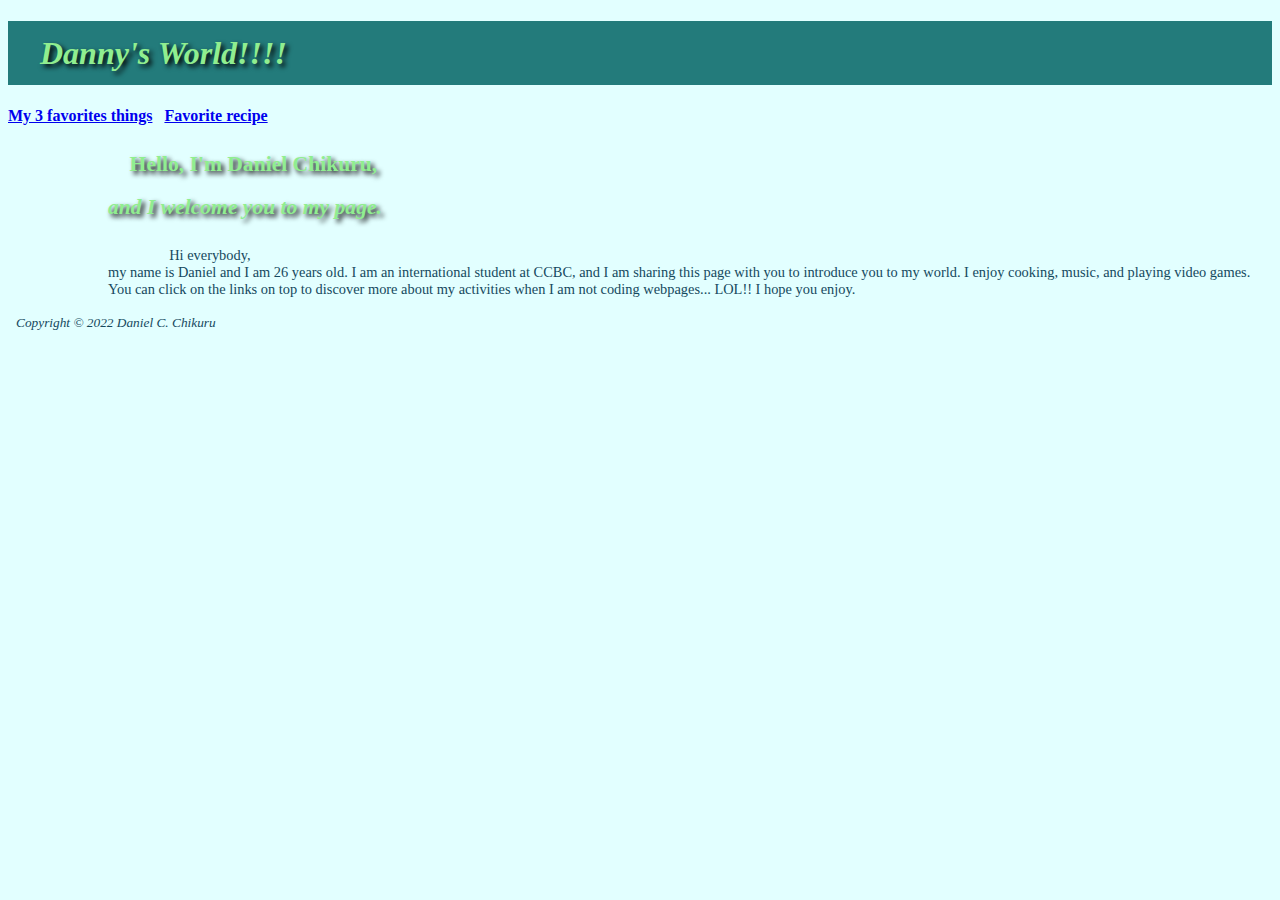
<file: index.html>
<!DOCTYPE html>
<html lang="en">
<head>
<title>Daniel's Website</title>
<meta charset="utf-8">
 <style>
body { background-color: #E2FFFF; color: #15495E; }
h1 { background-color: #237B7B; color: #E2FFFF; }
h2 { color: #237B7B; }
   h1 { text-transform: capitalize;
		color: #90EE90;
		line-height: 200%;
	 	font-family: Georgia, "Times New Roman", serif;
	 	text-indent: 1em;
	 	text-shadow: 3px 3px 5px #000000; }

h2 {color: #90EE90;
		line-height: 200%;
	 	font-family: Georgia, "Times New Roman", serif;
	 	text-indent: 1em;
	 	text-shadow: 3px 3px 5px #000000; }
main { font-size: .90em;
			text-indent: 3em;
			margin-left: 100px; }
footer { margin-top: 1px;
  margin-bottom: 1px;
  margin-right: 15px;
  margin-left: 8px;
  font-style: italic;
  clear: both; }
footer a:link { color: #00FFFF; }
footer a:visited { color: #90EE90; }
footer a:hover { color: #000000; }
  </style>
</head>
<body>
 <header>
   <h1><i>Danny's World!!!!</i></h1>
  </header>
<nav>
	<b>
    <a href="https://danielchikuru.github.io/CSIT121/Home.html">My 3 favorites things</a> &nbsp;
    <a href="https://danielchikuru.github.io/CSIT121/Lab4_MyFavoriteRecipe_edited.html">Favorite recipe</a>
	</b>
</nav>
<main>
      <h2>Hello, I'm Daniel Chikuru,<br><i>and I welcome you to my page.</i></h2>
 <p> &emsp; Hi everybody,<br>my name is Daniel and I am 26 years old. I am an international student at CCBC, and I am sharing this page with you to introduce you to my world. I enjoy cooking, music, and playing video games.<br>You can click on the links on top to discover more about my activities when I am not coding webpages... LOL!! I hope you enjoy.
 </p>
</main>
<footer>
<nav>
<small><i>Copyright &copy; 2022 Daniel C. Chikuru</i></small>
</nav>
</footer>
</body>
</html>
</file>
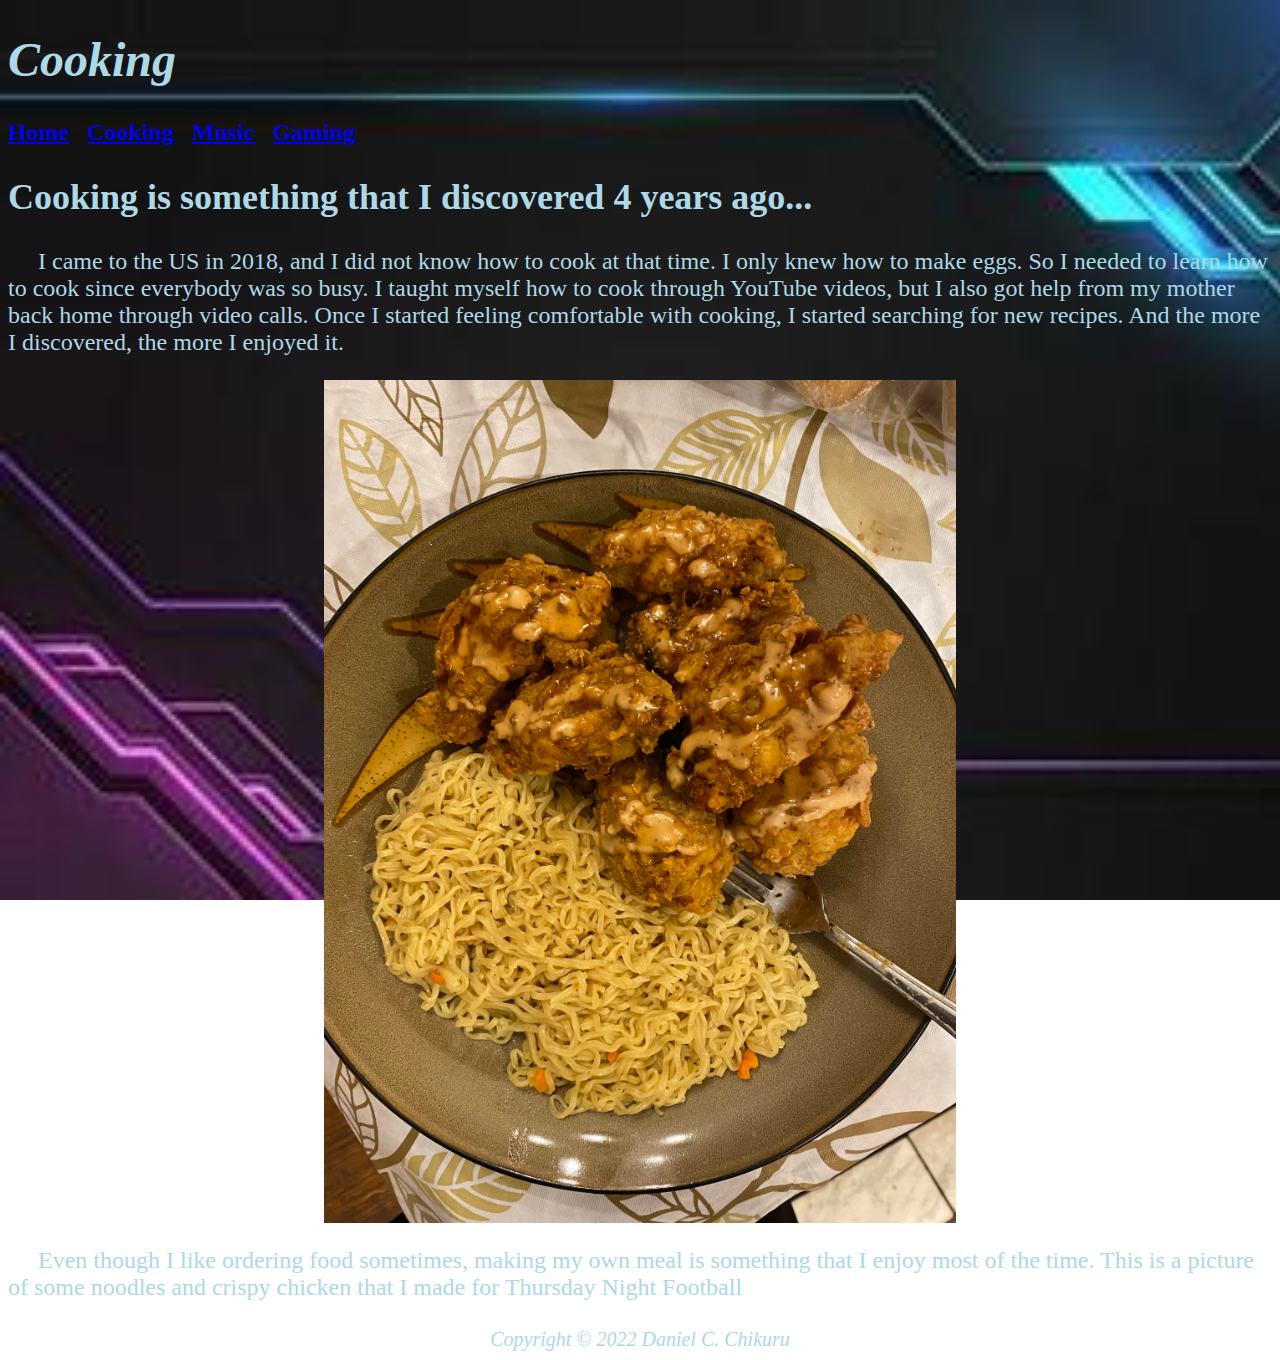
<file: Cooking.html>
<!DOCTYPE html>
<html lang="en">
<head>
<title>My Three things</title>
<meta charset="utf-8">
<link rel="icon" href="ckr.ico" type="image/x-icon">
<link rel="stylesheet" type="text/css" href="threethings2.css">
</head>
<body>
<header>
	<h1>Cooking</h1>
</header>
<nav>
	<b><a href="Home.html">Home</a>	&nbsp;
		<a href="Cooking.html">Cooking</a>	&nbsp;
		<a href="Music.html">Music</a>	&nbsp;
		<a href="Gaming.html">Gaming</a>
	</b>
</nav>
<main>
	<h2>Cooking is something that I discovered 4 years ago...</h2>
	<p> &emsp; I came to the US in 2018, and I did not know how to cook at that time. I only knew how to make eggs. So I needed to learn how to cook since everybody was so busy. I taught myself how to cook through YouTube videos, but I also got help from my mother back home through video calls. Once I started feeling comfortable with cooking, I started searching for new recipes. And the more I discovered, the more I enjoyed it.</p>
	<img src="picture6.jpeg" alt="My Three Things" height="403" width="310" class="center">
	<p> &emsp; Even though I like ordering food sometimes, making my own meal is something that I enjoy most of the time. This is a picture of some noodles and crispy chicken that I made for Thursday Night Football</p>
</main>

<footer>
<nav>
<small><i>Copyright &copy; 2022 Daniel C. Chikuru</i></small>
</nav>
</footer>
</body>
</html>
</file>
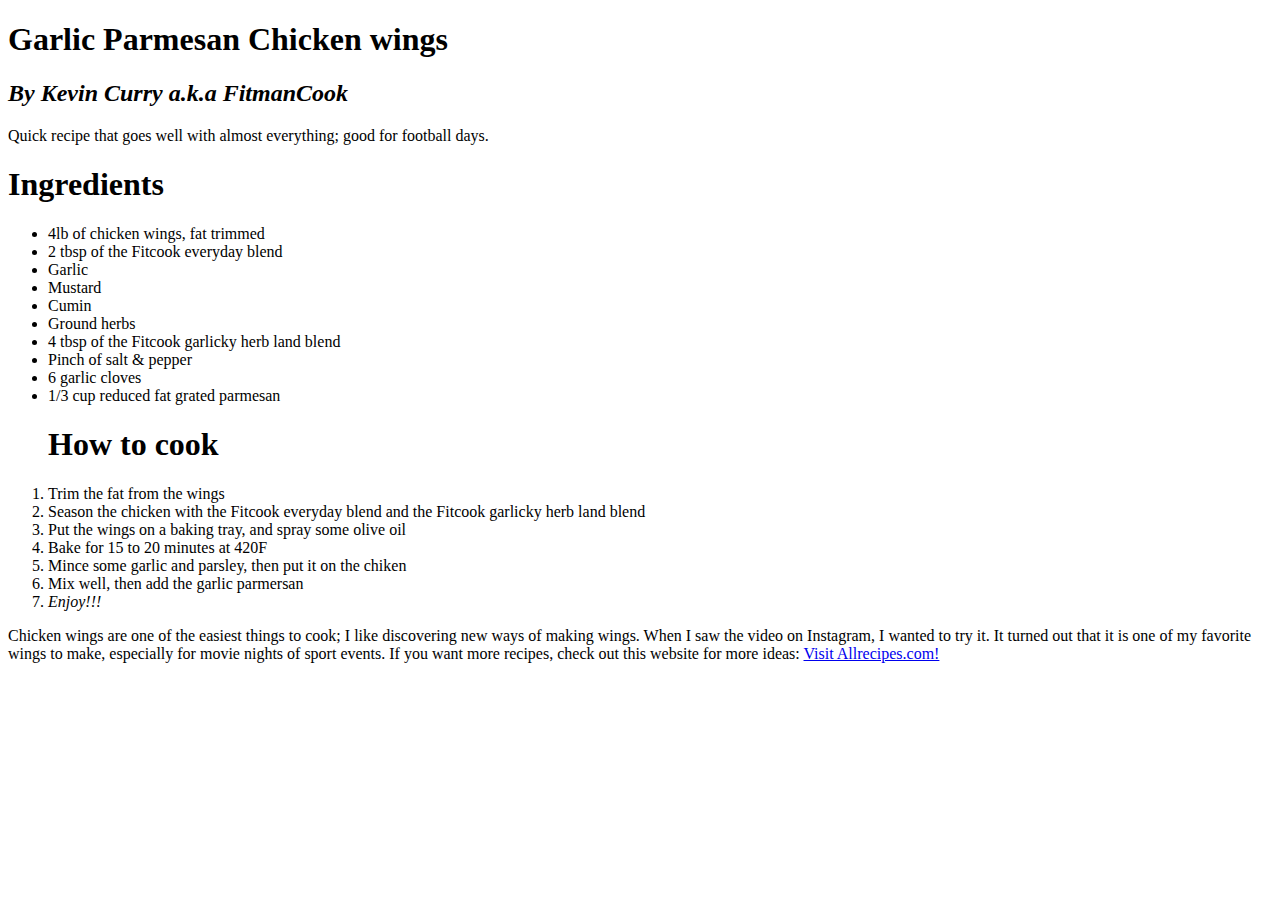
<file: DanielChikuru_Lab1_MyFavoriteRecipe.html>
<!DOCTYPE html>
<html lang="en">
<head>
<title>My Favorite Recipe</title>
<meta charset="utf-8">
</head>
<body>
<header>
  <h1>Garlic Parmesan Chicken wings</h1>
</header>
<main>
  <h2><i>By Kevin Curry a.k.a FitmanCook</i></h2>
  <p>Quick recipe that goes well with almost everything; good for football days.</p>
  <main>
    <h1>Ingredients</h1>
  <ul>
    <li>4lb of chicken wings, fat trimmed</li>
    <li> 2 tbsp of the Fitcook everyday blend</li>
    <li>Garlic</li>
    <li>Mustard</li>
    <li>Cumin</li>
    <li>Ground herbs</li>
    <li>4 tbsp of the Fitcook garlicky herb land blend</li>
    <li>Pinch of salt & pepper</li>
    <li>6 garlic cloves</li>
    <li>1/3 cup reduced fat grated parmesan</li>
      <h1>How to cook</h1>
    </ul>
    <ol>
      <li>Trim the fat from the wings</li>
      <li>Season the chicken with the Fitcook everyday blend and the Fitcook garlicky herb land blend</li>
      <li>Put the wings on a baking tray, and spray some olive oil</li>
      <li>Bake for 15 to 20 minutes at 420F</li>
      <li>Mince some garlic and parsley, then put it on the chiken</li>
      <li> Mix well, then add the garlic parmersan</li>
      <li><i>Enjoy!!!</i></li>
    </ol>
  
  <p>Chicken wings are one of the easiest things to cook; I like discovering new ways of making  wings. When I saw the video on Instagram, I wanted to try it. It turned out that it is one of my favorite wings to make, especially for movie nights of sport events. If you want more recipes, check out this website for more ideas: <a href="https://www.allrecipes.com">Visit Allrecipes.com!</a></p>
</main>
</body>
</html>
</file>
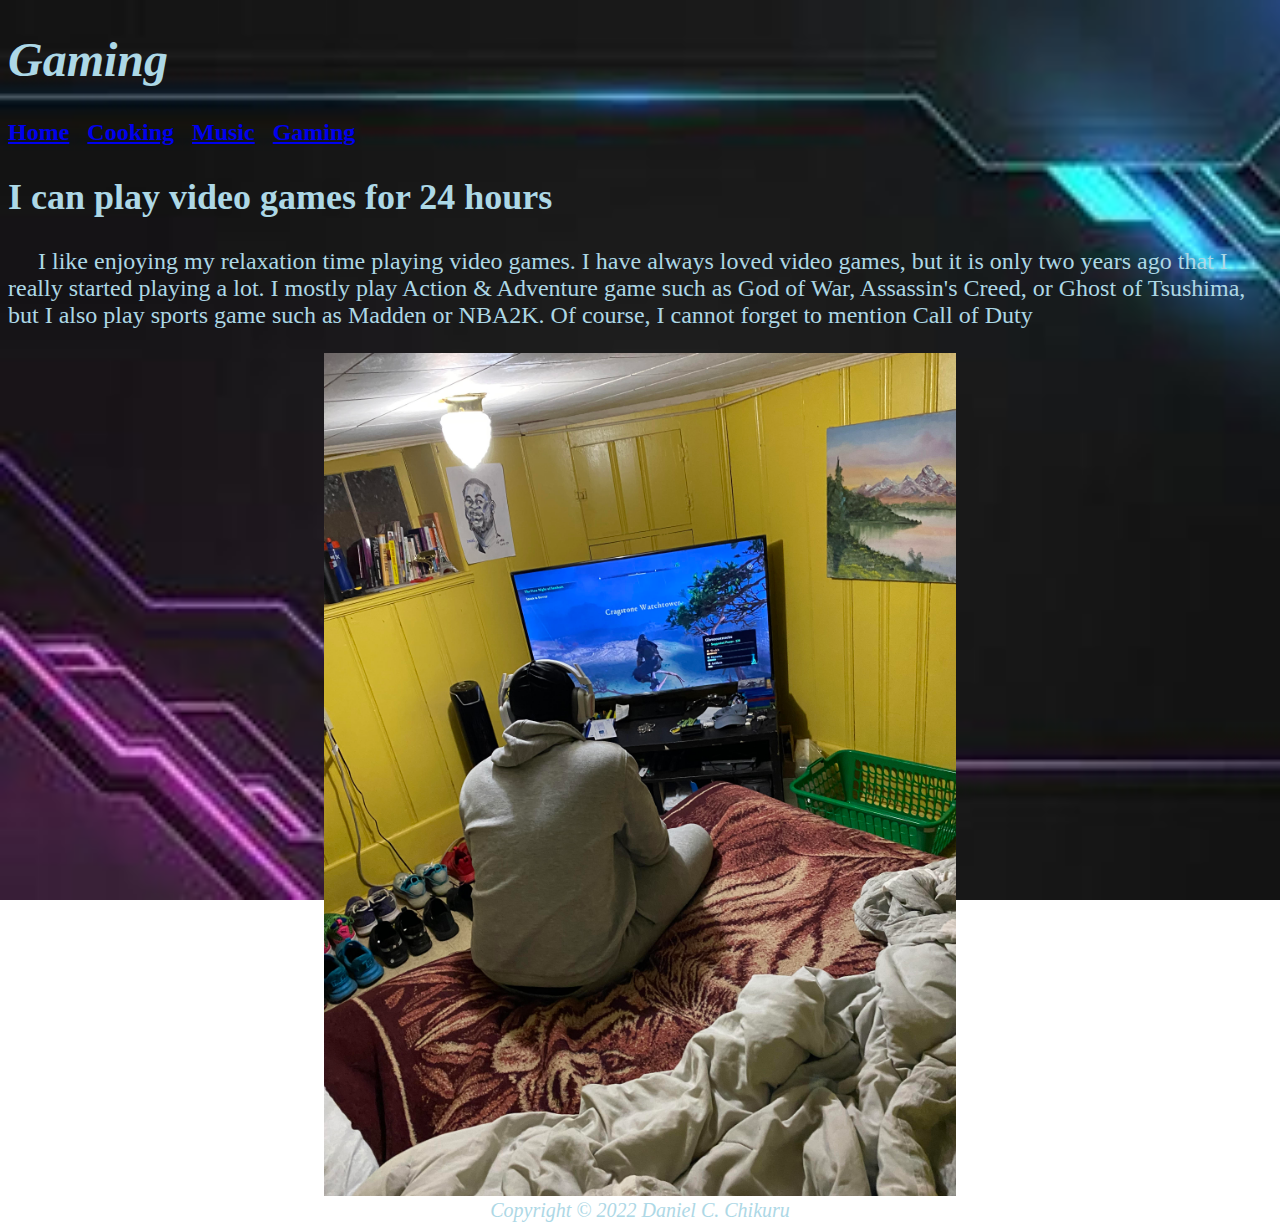
<file: Gaming.html>
<!DOCTYPE html>
<html lang="en">
<head>
<title>My Three things</title>
<meta charset="utf-8">
<link rel="icon" href="ckr.ico" type="image/x-icon">
<link rel="stylesheet" type="text/css" href="threethings2.css">
</head>
<body>
<header>
	<h1>Gaming</h1>
</header>
<nav>
	<b><a href="Home.html">Home</a>	&nbsp;
		<a href="Cooking.html">Cooking</a>	&nbsp;
		<a href="Music.html">Music</a>	&nbsp;
		<a href="Gaming.html">Gaming</a>
	</b>
</nav>
<main>
	<h2>I can play video games for 24 hours</h2>
	<p> &emsp; I like enjoying my relaxation time playing video games. I have always loved video games, but it is only two years ago that I really started playing a lot. I mostly play Action & Adventure game such as God of War, Assassin's Creed, or Ghost of Tsushima, but I also play sports game such as Madden or NBA2K. Of course, I cannot forget to mention Call of Duty</p>
	<img src="picture8.jpeg" alt="My Three Things" height="403" width="310" class="center">
</main>

<footer>
<nav>
<small><i>Copyright &copy; 2022 Daniel C. Chikuru</i></small>
</nav>
</footer>
</body>
</html>
</file>
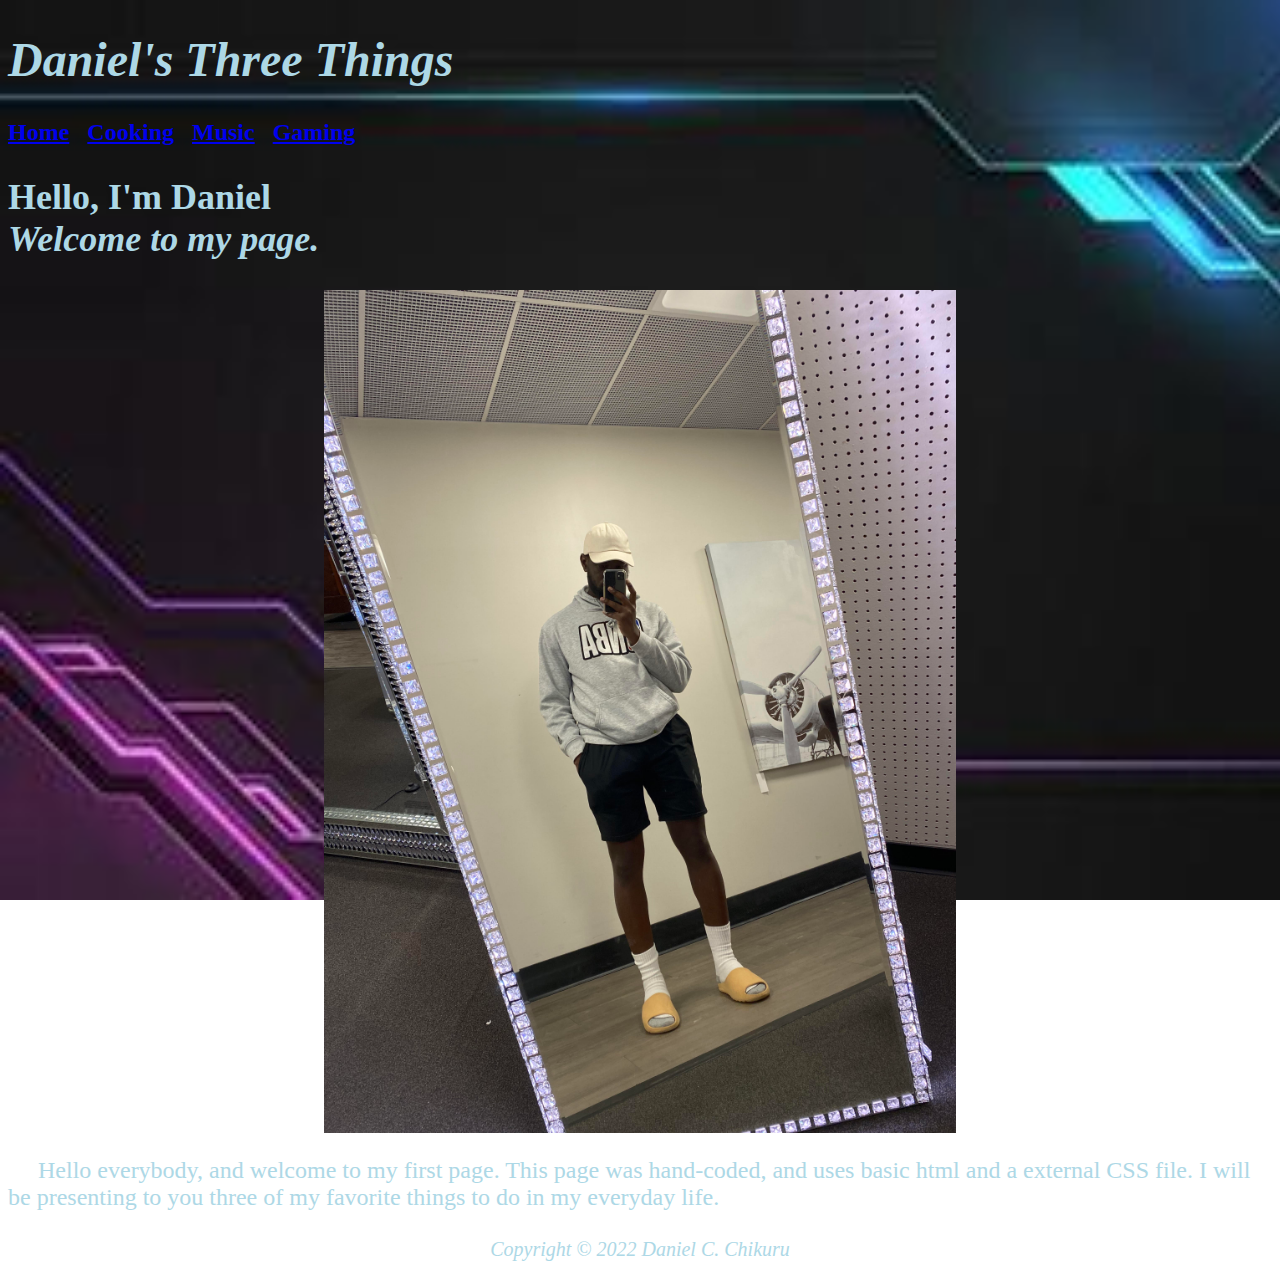
<file: Home.html>
<!DOCTYPE html>
<html lang="en">
<head>
<title>My Three things</title>
<meta charset="utf-8">
<link rel="icon" href="ckr.ico" type="image/x-icon">
<link rel="stylesheet" type="text/css" href="threethings2.css">
</head>
<body>
<header>
	<h1>Daniel's Three Things</h1>
</header>
<nav>
	<b><a href="Home.html">Home</a>	&nbsp;
		<a href="Cooking.html">Cooking</a>	&nbsp;
		<a href="Music.html">Music</a>	&nbsp;
		<a href="Gaming.html">Gaming</a>
	</b>
</nav>
<main>
	<h2>Hello, I'm Daniel<br><i>Welcome to my page.</i></h2>
	<img src="picture3.jpeg" alt="My Three Things" height="403" width="310" class="center">
	<p> &emsp; Hello everybody, and welcome to my first page. This page was hand-coded, and uses basic html and a external CSS file. I will be presenting to you three of my favorite things to do in my everyday life.</p>
</main>

<footer>
<nav>
<small><i>Copyright &copy; 2022 Daniel C. Chikuru</i></small>
</nav>
</footer>
</body>
</html>
</file>
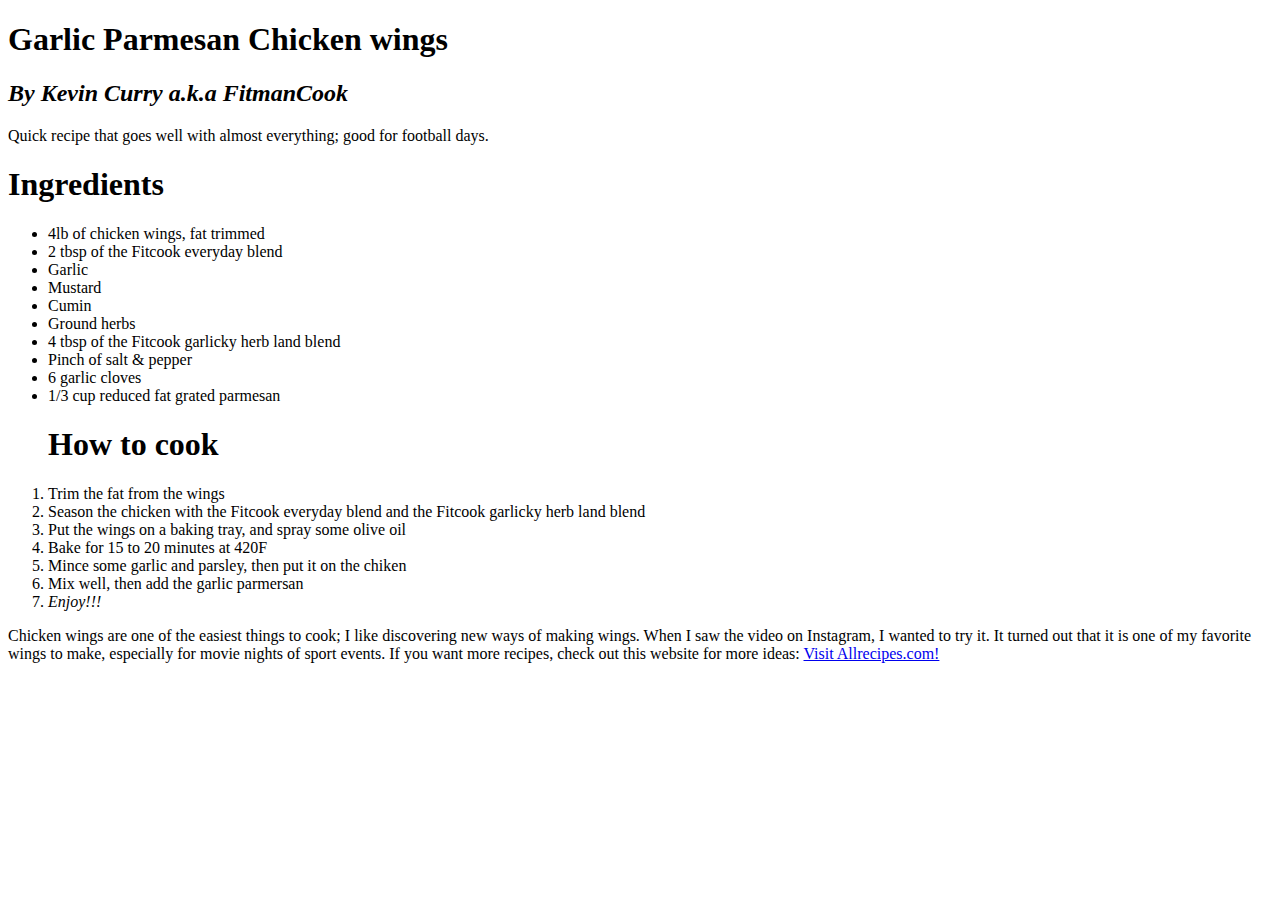
<file: Lab1_MyFavoriteRecipe.html>
<!DOCTYPE html>
<html lang="en">
<head>
<title>My Favorite Recipe</title>
<meta charset="utf-8">
</head>
<body>
<header>
  <h1>Garlic Parmesan Chicken wings</h1>
</header>
<main>
  <h2><i>By Kevin Curry a.k.a FitmanCook</i></h2>
  <p>Quick recipe that goes well with almost everything; good for football days.</p>
  <main>
    <h1>Ingredients</h1>
  <ul>
    <li>4lb of chicken wings, fat trimmed</li>
    <li> 2 tbsp of the Fitcook everyday blend</li>
    <li>Garlic</li>
    <li>Mustard</li>
    <li>Cumin</li>
    <li>Ground herbs</li>
    <li>4 tbsp of the Fitcook garlicky herb land blend</li>
    <li>Pinch of salt & pepper</li>
    <li>6 garlic cloves</li>
    <li>1/3 cup reduced fat grated parmesan</li>
      <h1>How to cook</h1>
    </ul>
    <ol>
      <li>Trim the fat from the wings</li>
      <li>Season the chicken with the Fitcook everyday blend and the Fitcook garlicky herb land blend</li>
      <li>Put the wings on a baking tray, and spray some olive oil</li>
      <li>Bake for 15 to 20 minutes at 420F</li>
      <li>Mince some garlic and parsley, then put it on the chiken</li>
      <li> Mix well, then add the garlic parmersan</li>
      <li><i>Enjoy!!!</i></li>
    </ol>
  
  <p>Chicken wings are one of the easiest things to cook; I like discovering new ways of making  wings. When I saw the video on Instagram, I wanted to try it. It turned out that it is one of my favorite wings to make, especially for movie nights of sport events. If you want more recipes, check out this website for more ideas: <a href="https://www.allrecipes.com">Visit Allrecipes.com!</a></p>
</main>
</body>
</html>
</file>
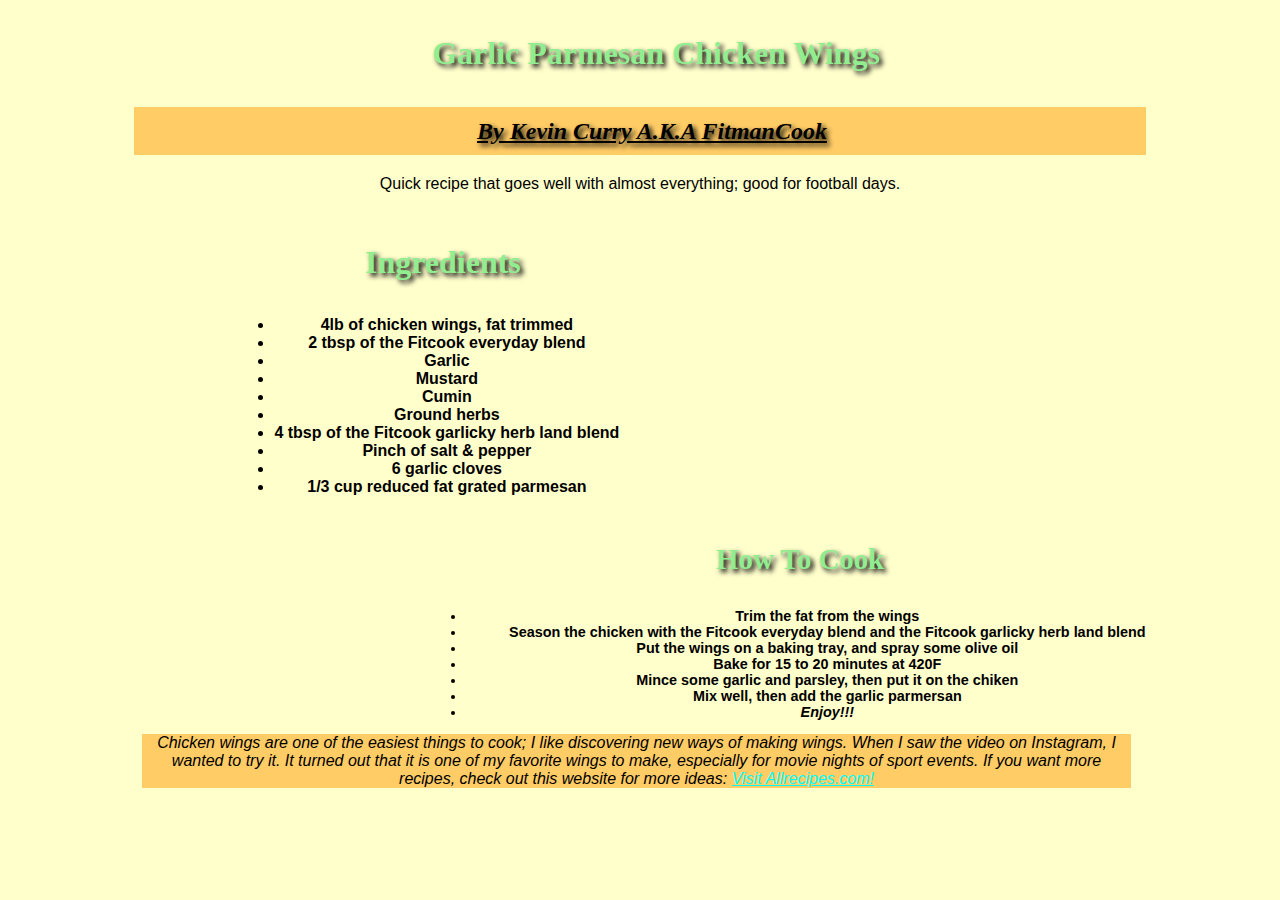
<file: Lab1_MyFavoriteRecipe_edited.html>
<!DOCTYPE html>
<html lang="en">
<head>
<title>My Favorite Recipe</title>
<meta charset="utf-8">
<link href="favorite_recipe.css" rel="stylesheet">
</head>
<body>
<div id="wrapper">
<header>
  <h1>Garlic Parmesan Chicken wings</h1>
</header>
  <h2><u><i>By Kevin Curry a.k.a FitmanCook</i></u></h2>
  <p>Quick recipe that goes well with almost everything; good for football days.</p>
  
  <nav>
    <h1>Ingredients</h1>
  <ul>
    <li>4lb of chicken wings, fat trimmed</li>
    <li> 2 tbsp of the Fitcook everyday blend</li>
    <li>Garlic</li>
    <li>Mustard</li>
    <li>Cumin</li>
    <li>Ground herbs</li>
    <li>4 tbsp of the Fitcook garlicky herb land blend</li>
    <li>Pinch of salt & pepper</li>
    <li>6 garlic cloves</li>
    <li>1/3 cup reduced fat grated parmesan</li>
  </ul>
</nav>

  <main>
      <h1>How to cook</h1>
    <ul>
      <li>Trim the fat from the wings</li>
      <li>Season the chicken with the Fitcook everyday blend and the Fitcook garlicky herb land blend</li>
      <li>Put the wings on a baking tray, and spray some olive oil</li>
      <li>Bake for 15 to 20 minutes at 420F</li>
      <li>Mince some garlic and parsley, then put it on the chiken</li>
      <li> Mix well, then add the garlic parmersan</li>
      <li><i>Enjoy!!!</i></li>
    </ul>
  </main>
  
  <footer>
  <p>Chicken wings are one of the easiest things to cook; I like discovering new ways of making  wings. When I saw the video on Instagram, I wanted to try it. It turned out that it is one of my favorite wings to make, especially for movie nights of sport events. If you want more recipes, check out this website for more ideas: <a href="https://www.allrecipes.com">Visit Allrecipes.com!</a></p>
</footer>
</div>
</body>
</html>
</file>
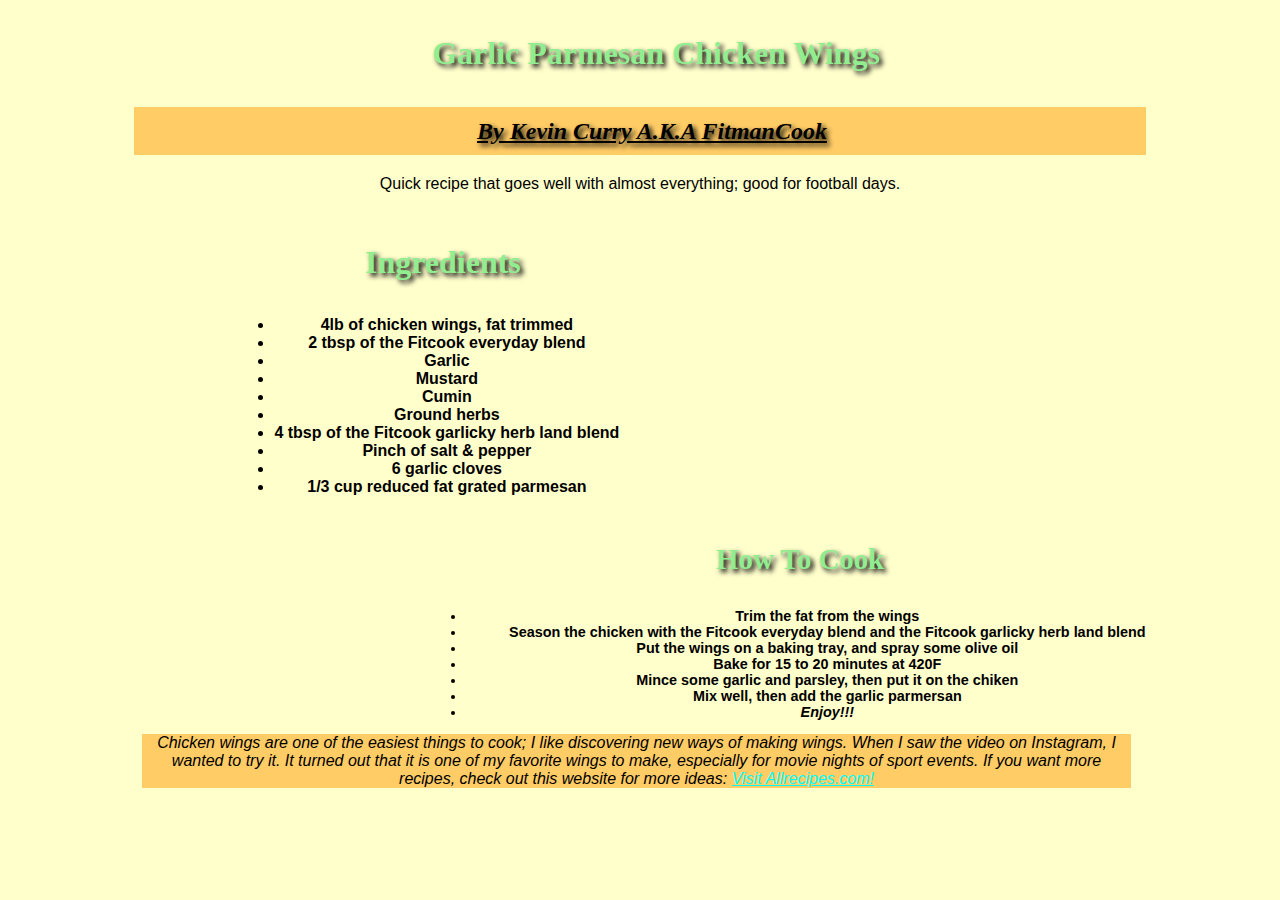
<file: Lab4_MyFavoriteRecipe_edited.html>
<!DOCTYPE html>
<html lang="en">
<head>
<title>My Favorite Recipe</title>
<meta charset="utf-8">
<link href="favorite_recipe2.css" rel="stylesheet">
</head>
<body>
<div id="wrapper">
<header>
  <h1>Garlic Parmesan Chicken wings</h1>
</header>
  <h2><u><i>By Kevin Curry a.k.a FitmanCook</i></u></h2>
  <p>Quick recipe that goes well with almost everything; good for football days.</p>
  
  <nav>
    <h1>Ingredients</h1>
  <ul>
    <li>4lb of chicken wings, fat trimmed</li>
    <li> 2 tbsp of the Fitcook everyday blend</li>
    <li>Garlic</li>
    <li>Mustard</li>
    <li>Cumin</li>
    <li>Ground herbs</li>
    <li>4 tbsp of the Fitcook garlicky herb land blend</li>
    <li>Pinch of salt & pepper</li>
    <li>6 garlic cloves</li>
    <li>1/3 cup reduced fat grated parmesan</li>
  </ul>
</nav>

  <main>
      <h1>How to cook</h1>
    <ul>
      <li>Trim the fat from the wings</li>
      <li>Season the chicken with the Fitcook everyday blend and the Fitcook garlicky herb land blend</li>
      <li>Put the wings on a baking tray, and spray some olive oil</li>
      <li>Bake for 15 to 20 minutes at 420F</li>
      <li>Mince some garlic and parsley, then put it on the chiken</li>
      <li> Mix well, then add the garlic parmersan</li>
      <li><i>Enjoy!!!</i></li>
    </ul>
  </main>
  
  <footer>
  <p>Chicken wings are one of the easiest things to cook; I like discovering new ways of making  wings. When I saw the video on Instagram, I wanted to try it. It turned out that it is one of my favorite wings to make, especially for movie nights of sport events. If you want more recipes, check out this website for more ideas: <a href="https://www.allrecipes.com">Visit Allrecipes.com!</a></p>
</footer>
</div>
</body>
</html>
</file>
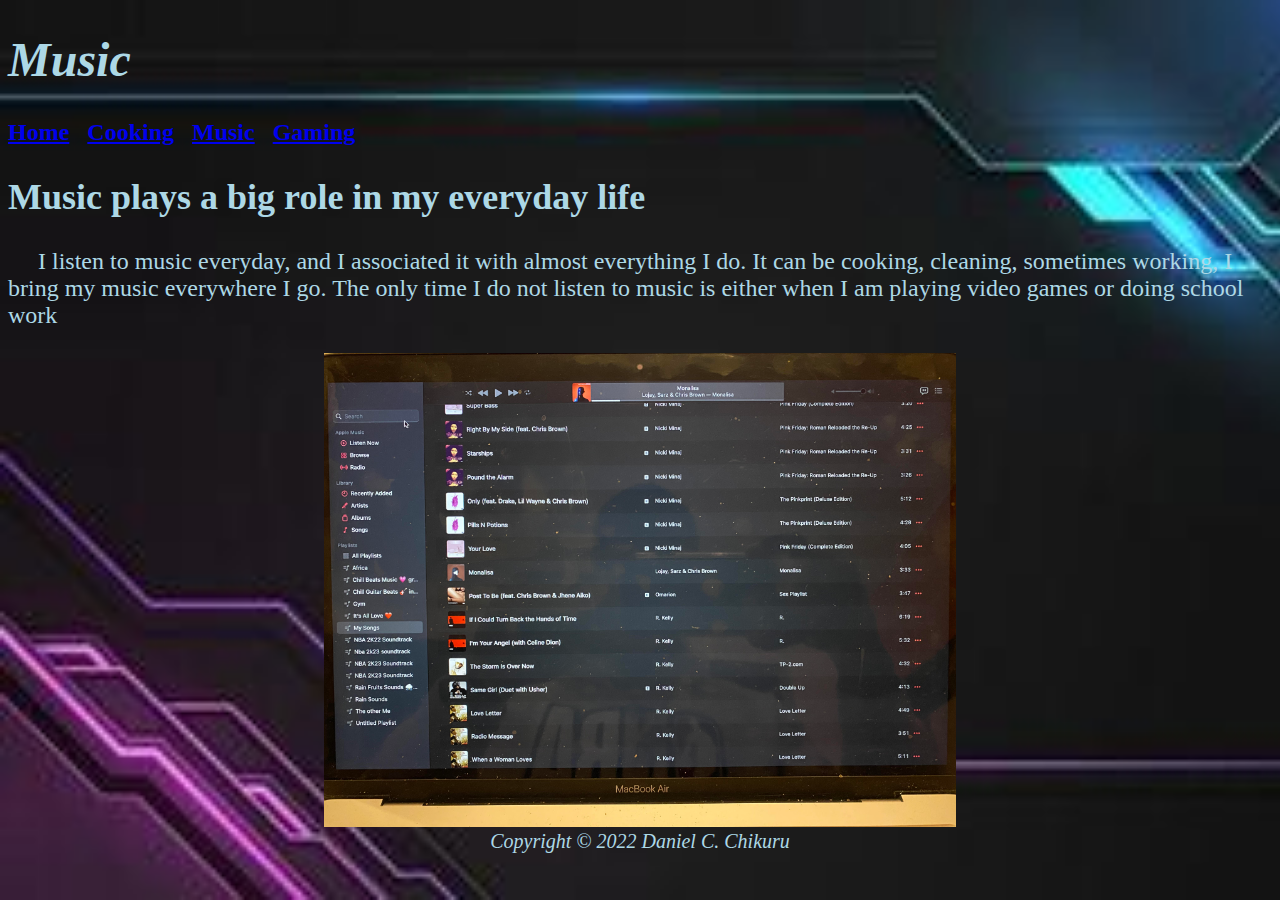
<file: Music.html>
<!DOCTYPE html>
<html lang="en">
<head>
<title>My Three things</title>
<meta charset="utf-8">
<link rel="icon" href="ckr.ico" type="image/x-icon">
<link rel="stylesheet" type="text/css" href="threethings2.css">
</head>
<body>
<header>
	<h1>Music</h1>
</header>
<nav>
	<b><a href="Home.html">Home</a>	&nbsp;
		<a href="Cooking.html">Cooking</a>	&nbsp;
		<a href="Music.html">Music</a>	&nbsp;
		<a href="Gaming.html">Gaming</a>
	</b>
</nav>
<main>
	<h2>Music plays a big role in my everyday life</h2>
	<p> &emsp; I listen to music everyday, and I associated it with almost everything I do. It can be cooking, cleaning, sometimes working, I bring my music everywhere I go. The only time I do not listen to music is either when I am playing video games or doing school work</p>
	<img src="picture7.jpeg" alt="My Three Things" height="403" width="310" class="center">
</main>

<footer>
<nav>
<small><i>Copyright &copy; 2022 Daniel C. Chikuru</i></small>
</nav>
</footer>
</body>
</html>
</file>
<file: threethings2.css>
body { font-size: 150%;
	font-family: Comic Sans MS, Comic Sans, cursive;
	color: #ADD8E6;
	background-image: url(picture5.jpeg);
	background-repeat: no-repeat;
	background-size: cover;
	background-attachment: fixed;
		}
h1 { font-style: italic;}

.center {display: block;
margin-left: auto;
margin-right: auto;
height: 50%;
width: 50%;}

footer {
   position: static;
   left: 0;
   bottom: 0;
   width: 100%;
   text-align: center;
</file>
<file: favorite_recipe.css>
body { background-color: #FFFFCC;
		color: #000000;
		font-family: Arial, Verdana, sans-serif;
		text-align: center; }
#wrapper { width: 80%;
						margin-left: auto;
						margin-right: auto; }

nav { margin-left: 100px;
			float: left; }

main { margin-left: 100px;
				float: right; }

h1 { text-transform: capitalize;
			background-color: #FFFFCC;
		color: #90EE90;
		line-height: 200%;
	 	font-family: Georgia, "Times New Roman", serif;
	 	text-indent: 1em;
	 	text-shadow: 3px 3px 5px #000000; }

h2 { text-transform: capitalize;
	background-color: #FFCC66;
		color: #000000;
		line-height: 200%;
	 	font-family: Georgia, "Times New Roman", serif;
	 	text-indent: 1em;
	 	text-shadow: 3px 3px 5px #000000; }

footer { margin-top: 1px;
  margin-bottom: 1px;
  margin-right: 15px;
  margin-left: 8px;
  font-style: italic;
  background-color: #FFCC66;
  clear: both; }

main { font-size: .90em;
			text-indent: 3em;
			margin-left: 100px; }

ul { font-weight: bold; }
ol { font-weight: bold; }

footer a:link { color: #00FFFF; }
footer a:visited { color: #90EE90; }
footer a:hover { color: #000000; }
</file>
<file: favorite_recipe2.css>
body { background-color: #FFFFCC;
		color: #000000;
		font-family: Arial, Verdana, sans-serif;
		text-align: center; }
#wrapper { width: 80%;
						margin-left: auto;
						margin-right: auto; }

nav { margin-left: 100px;
			float: left; }

main { margin-left: 100px;
				float: right; }

h1 { text-transform: capitalize;
			background-color: #FFFFCC;
		color: #90EE90;
		line-height: 200%;
	 	font-family: Georgia, "Times New Roman", serif;
	 	text-indent: 1em;
	 	text-shadow: 3px 3px 5px #000000; }

h2 { text-transform: capitalize;
	background-color: #FFCC66;
		color: #000000;
		line-height: 200%;
	 	font-family: Georgia, "Times New Roman", serif;
	 	text-indent: 1em;
	 	text-shadow: 3px 3px 5px #000000; }

footer { margin-top: 1px;
  margin-bottom: 1px;
  margin-right: 15px;
  margin-left: 8px;
  font-style: italic;
  background-color: #FFCC66;
  clear: both; }

main { font-size: .90em;
			text-indent: 3em;
			margin-left: 100px; }

ul { font-weight: bold; }
ol { font-weight: bold; }

footer a:link { color: #00FFFF; }
footer a:visited { color: #90EE90; }
footer a:hover { color: #000000; }
</file>
